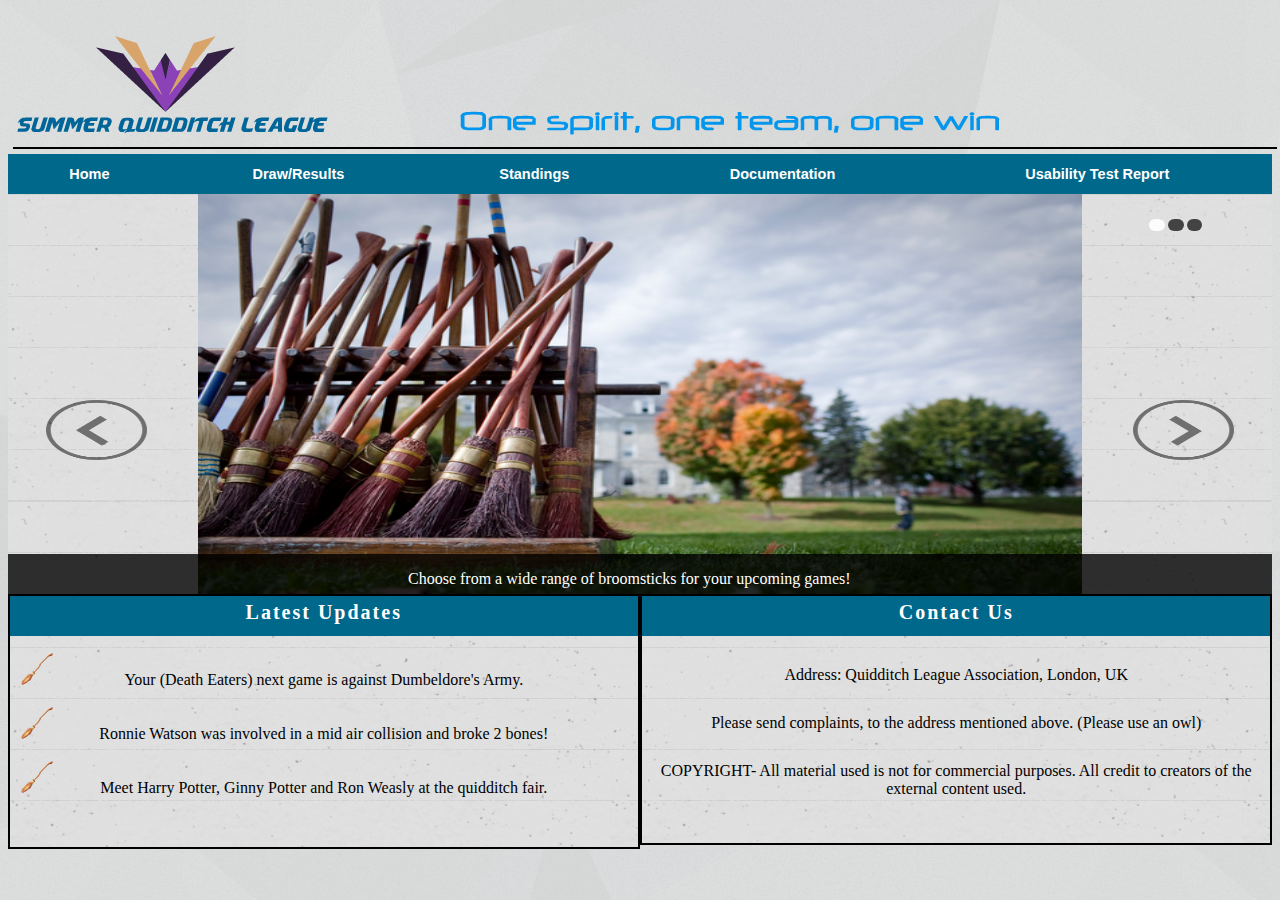
<file: index.html>
<!DOCTYPE html>
<html>
<head>
	<title>Home</title>
	<link rel="stylesheet" type="text/css" href="css/home_page.css">

	<script type="text/javascript">
		
		var nrImg = 3; //number of images
		var IntSeconds = 4; //seconds between the images
		
		function Load(){

			/** If more images are to be added:
			
			1-  add a img tag with Img++ at start of row div
			2- add a list element in Scircles
			3- add a p tag for the info of that pic
			4- change the value of nrImg above.

			**/

			nrShown=0; //image visible
			
			Vect = new Array(nrImg + 10);
			Vect[0] = document.getElementById("Img1");
			Vect[0].style.visibility = "visible";

			// when we do the "for" we start from 1.
			document.getElementById("S" + 0).style.visibility = "visible";

			for (var i = 1; i < nrImg; i++) {
				Vect[i] = document.getElementById("Img" + (i+1));
				document.getElementById("S" + i).style.visibility="visible";
			};

			 document.getElementById("S" + 0).style.backgroundColor = "rgba(255,255,255,0.9)";
			 document.getElementById("SP" + nrShown).style.visibility="visible";


			 myTime = setInterval(Timer,IntSeconds*1000);


		} 

		function Timer(){
			nrShown++;

			if(nrShown == nrImg){
				nrShown=0;
			}
			Effect();
		}

		// image plus the effect
		function Effect() {
			for (var i = 0; i < nrImg; i++) {

				Vect[i].style.opacity= "0"; // to add the fade effect 
				Vect[i].style.visibility="hidden";

				document.getElementById("S" + i).style.backgroundColor = "rgba(0,0,0,0.7)";
				document.getElementById("SP" + i).style.visibility="hidden";

			};
			Vect[nrShown].style.opacity= "1";
			Vect[nrShown].style.visibility="visible";

			document.getElementById("S" + nrShown).style.backgroundColor = "rgba(255,255,255,0.9)";
			document.getElementById("SP" + nrShown).style.visibility="visible";
		}

		function prev(){

			nrShown--;

			if(nrShown == -1){
				nrShown=nrImg-1;
			}
			Effect();

			clearInterval(myTime);
			myTime = setInterval(Timer,IntSeconds*1000);
		}


		//next image
		function next(){
			nrShown++;

			if(nrShown == nrImg){
				nrShown=0;
			}
			Effect();

			clearInterval(myTime);
			myTime = setInterval(Timer,IntSeconds*1000);
		}

	</script>
</head>

<body onload="Load()">

<header>
	<!--The quidditch league logo-->
	<div class="logo"> 
		<a href="index.html">
			<img src="images/1000_2.png">
		</a>

	</div>

	<!-- Clear the float before moving onto the nav bar-->
	<div style="clear:both;"></div>

	<div class="menu_wrapper">

		<div class="nav_bar">

			<ul>
				<li>
					<a href="index.html"> Home </a>
				</li>
				<li>
					<a href="Draw.html"> Draw/Results </a>
				</li>	
				<li>
					<a href="Standings.html"> Standings </a>
				</li>
				<li>
					<a href="Documentation.html"> Documentation </a>
				</li>
				<li>
					<a href="Usability_test.html"> Usability Test Report </a>
				</li>
			</ul>

		</div>
	</div>

</header>


<!--shows information on the current games-->

<div class="main_story">
	<div class="row">
		
		<img id="Img2" src="images/punited.jpg">
		<img id="Img3" src="images/pitch.jpg">
		<img id="Img1" src="images/broomsticks.jpg">
	</div>

	<div id="Snav">
		<div id="SnavUp">
			<div id="Scircles">
				<ul>
					<li id="S0"></li>
					<li id="S1"></li>
					<li id="S2"></li>
				</ul>
			</div>
			
		</div>
		<div id="SnavMiddle">
			<img id="Sleft" src="images/icons/left_2.png" onclick="prev()">
			<img id="Sright" src="images/icons/right_2.png" onclick="next()">
		</div>

		<!-- info-->
		<div id="SnavBottom">
			<p id="SP0">Choose from a wide range of broomsticks for your upcoming games!</p>
			<p id="SP1">Have a chance to meet professional league players! Maybe even get selected for tryouts!</p>
			<p id="SP2">Play games at official quidditch grounds!</p>
		</div>

	</div>

</div>

<!-- clear the style of any floats before moving on to next part-->
<div style="clear:both;"></div>

<div class="footer">

	<!-- have latest info on left-->
	<div class="left">
		<h2>Latest Updates</h2>
		<div class="latest_updates">
			<ul class="list_updates">
				<li>
					Your (Death Eaters) next game is against Dumbeldore's Army.
				</li>
				<br />
				<li>
					Ronnie Watson was involved in a mid air collision and broke 2 bones!
				</li>
				<br />
				<li>
					Meet Harry Potter, Ginny Potter and Ron Weasly at the quidditch fair.
				</li>
			</ul>
		</div>
	</div>

	<!-- have contact info on right-->
	<div class="right">
		<h2>Contact Us</h2>
		<div class="post">
			<div class="post_wrapper">
				<div class="address">
					Address: Quidditch League Association, London, UK 
				</div>
				<div class="complaints">
					Please send complaints, to the address mentioned above. (Please use an owl)
				</div>
				<div class="copyright">
					COPYRIGHT- All material used is not for commercial purposes. All credit to creators of the external content used.
				</div>
			</div>
		</div>
	</div>
</div>

</body>
</html>
</file>
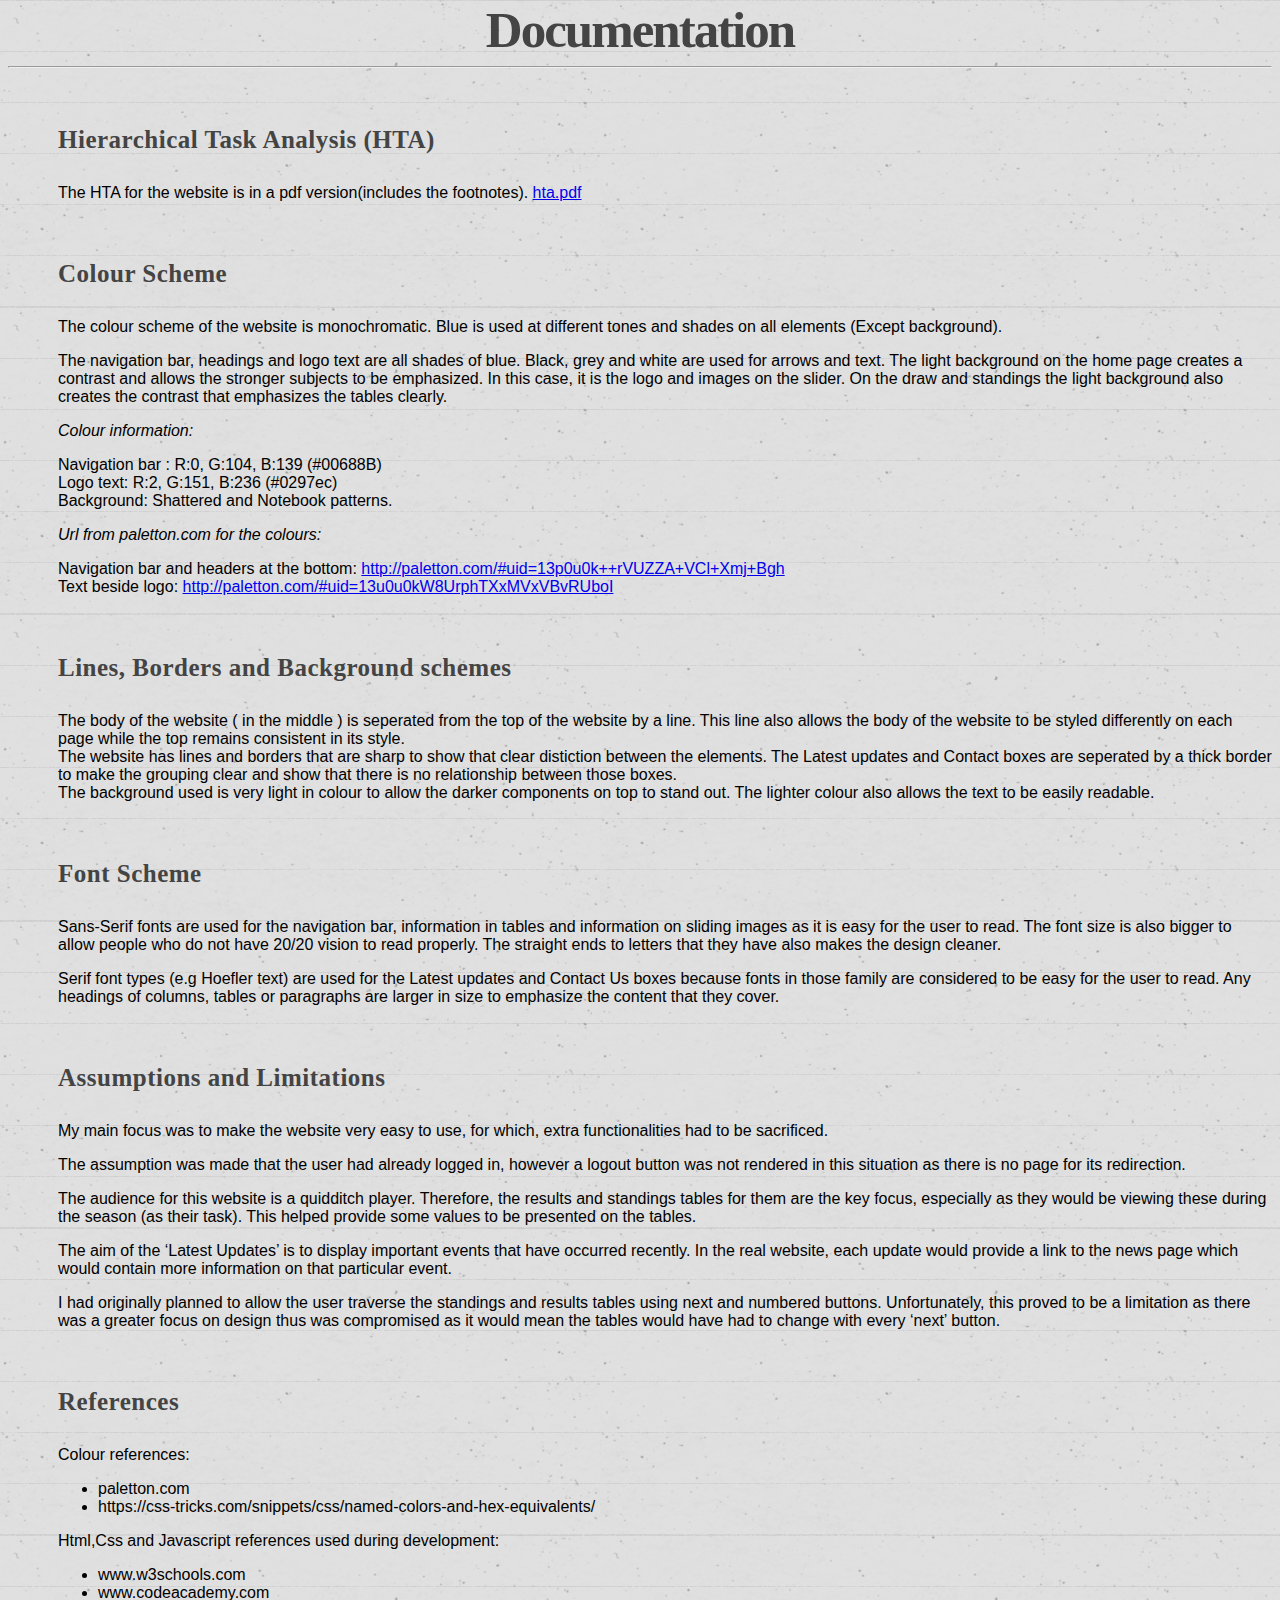
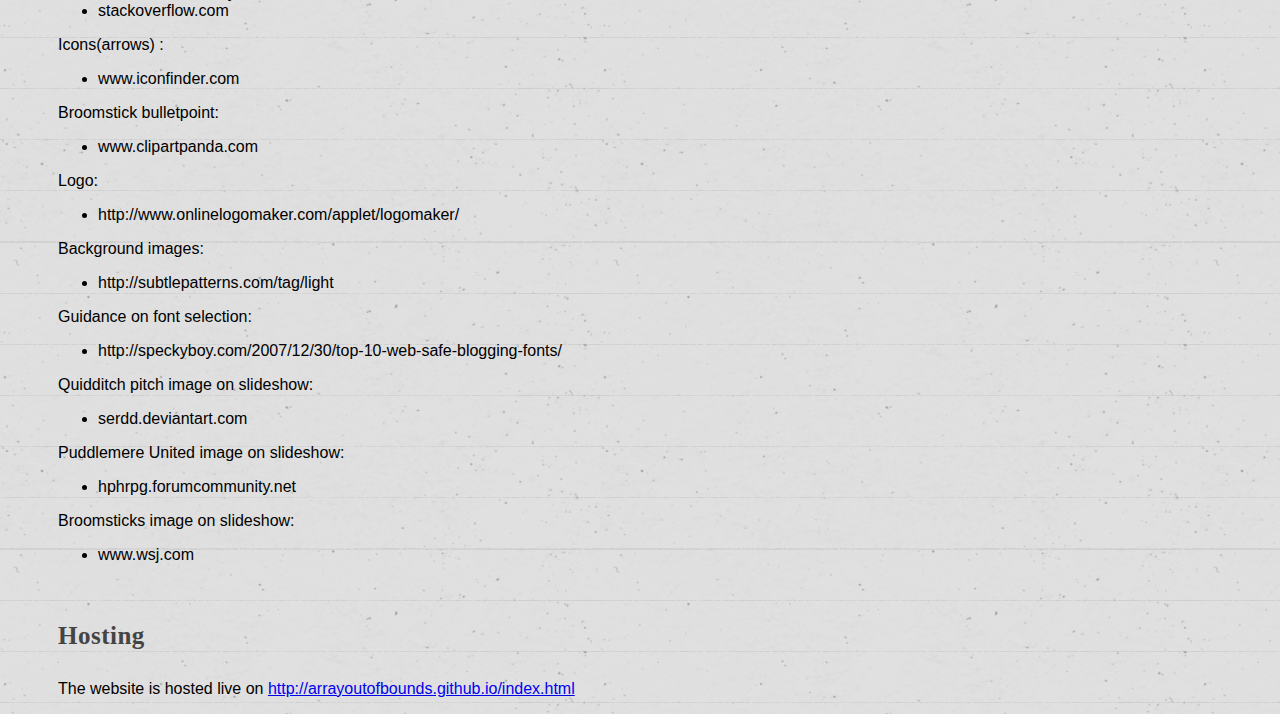
<file: Documentation.html>
<!DOCTYPE html>
<html>
<head>
	<title>Documentation</title>
	<link rel="stylesheet" type="text/css" href="css/documentation_page.css">
</head>
<body>

	<h1>Documentation</h1>
	<hr />

	<!-- start the body of the documentation-->

	<h4 id="hta">Hierarchical Task Analysis (HTA)</h4>
	<p>The HTA for the website is in a pdf version(includes the footnotes). <a target="_blank" href="hta.pdf">hta.pdf</a></p>

	<h4 id="colour_scheme">Colour Scheme</h4>
	<p>The colour scheme of the website is monochromatic. Blue is used at different tones and shades on all elements (Except background).<p>

 	<p>The navigation bar, headings and logo text are all shades of blue. Black, grey and white are used for arrows and text. The light background on the home page creates a contrast and allows the stronger subjects to be emphasized. In this case, it is the logo and images on the slider. On the draw and standings the light background also creates the contrast that emphasizes the tables clearly.</p>

 	<p id="sub1">Colour information:</p>
	<p>Navigation bar :  R:0, G:104, B:139 (#00688B) <br /> Logo text: R:2, G:151, B:236  (#0297ec) <br /> Background: Shattered and Notebook patterns.</p>

	<p id="sub2">Url from paletton.com for the colours:</p>
	<p>Navigation bar and headers at the bottom: <a target="_blank" href="http://paletton.com/#uid=13p0u0k++rVUZZA+VCl+Xmj+Bgh">http://paletton.com/#uid=13p0u0k++rVUZZA+VCl+Xmj+Bgh</a> <br /> Text beside logo: <a target="_blank" href=" http://paletton.com/#uid=13u0u0kW8UrphTXxMVxVBvRUboI"> http://paletton.com/#uid=13u0u0kW8UrphTXxMVxVBvRUboI</a> </p>

	<h4 id="lines">Lines, Borders and Background schemes</h4>
	<p>The body of the website ( in the middle ) is seperated from the top of the website by a line.  This line also allows the body of the website to be styled differently on each page while the top remains consistent in its style. 
	<br />
	The website has lines and borders that are sharp to show that clear distiction between the elements. The Latest updates and Contact boxes are seperated by a thick border to make the grouping clear and show that there is no relationship between those boxes.
	<br />
	The background used is very light in colour to allow the darker components on top to stand out. The lighter colour also allows the text to be easily readable.

	<h4 id="font_scheme">Font Scheme</h4>
	<p>
		Sans-Serif fonts are used for the navigation bar, information in tables and information on sliding images as it is easy for the user to read. The font size is also bigger to allow people who do not have 20/20 vision to read properly. The straight ends to letters that they have also makes the design cleaner.
	</p>
	<p>
		Serif font types (e.g Hoefler text) are used for the Latest updates and Contact Us boxes because fonts in those family are considered to be easy for the user to read. Any headings of columns, tables or paragraphs are larger in size to emphasize the content that they cover.
	</p>

	<h4 id="anl">Assumptions and Limitations</h4>

	<p>My main focus was to make the website very easy to use, for which, extra functionalities had to be sacrificed. </p>

	<p>The assumption was made that the user had already logged in, however a logout button was not rendered in this situation as there is no page for its redirection. </p>

	<p>The audience for this website is a quidditch player. Therefore, the results and standings tables for them are the key focus, especially as they would be viewing these during the season (as their task). This helped provide some values to be presented on the tables.</p>

	<p>The aim of the ‘Latest Updates’ is to display important events that have occurred recently.  In the real website, each update would provide a link to the news page which would contain more information on that particular event. </p>

	<p>I had originally planned to allow the user traverse the standings and results tables using next and numbered buttons. Unfortunately, this proved to be a limitation as there was a greater focus on design thus was compromised as it would mean the tables would have had to change with every ‘next’ button.</p>

	<h4 id="references">References</h4>

	<p>Colour references:</p>

	<ul>
		<li>paletton.com</li>
		<li>https://css-tricks.com/snippets/css/named-colors-and-hex-equivalents/</li>
	</ul>
	

	<p>Html,Css and Javascript references used during development:</p>

	<ul>
		<li>www.w3schools.com</li>
		<li>www.codeacademy.com</li>
		<li>stackoverflow.com</li>
	</ul>

	<p>Icons(arrows) :</p>

	<ul>
		<li>www.iconfinder.com</li>
	</ul>

	<p>Broomstick bulletpoint:</p>

	<ul>
		<li>www.clipartpanda.com</li>
	</ul>

	<p>Logo:</p>

	<ul>
		<li>http://www.onlinelogomaker.com/applet/logomaker/</li>
	</ul>

	<p>Background images:</p>

	<ul>
		<li>http://subtlepatterns.com/tag/light</li>
	</ul>

	<p>Guidance on font selection:</p>

	<ul>
		<li>http://speckyboy.com/2007/12/30/top-10-web-safe-blogging-fonts/</li>
	</ul>

	<p>Quidditch pitch image on slideshow:</p>

	<ul>
		<li>serdd.deviantart.com</li>
	</ul>

	<p>Puddlemere United image on slideshow:</p>

	<ul>
		<li>hphrpg.forumcommunity.net</li>
	</ul>

	<p>Broomsticks image on slideshow:</p>
	<ul>
		<li>www.wsj.com</li>
	</ul>

	<h4 id="hosting">Hosting</h4>

	<p>The website is hosted live on <a target="_blank" href="http://arrayoutofbounds.github.io/index.html">http://arrayoutofbounds.github.io/index.html</a></p>

</body>

</html>
</file>
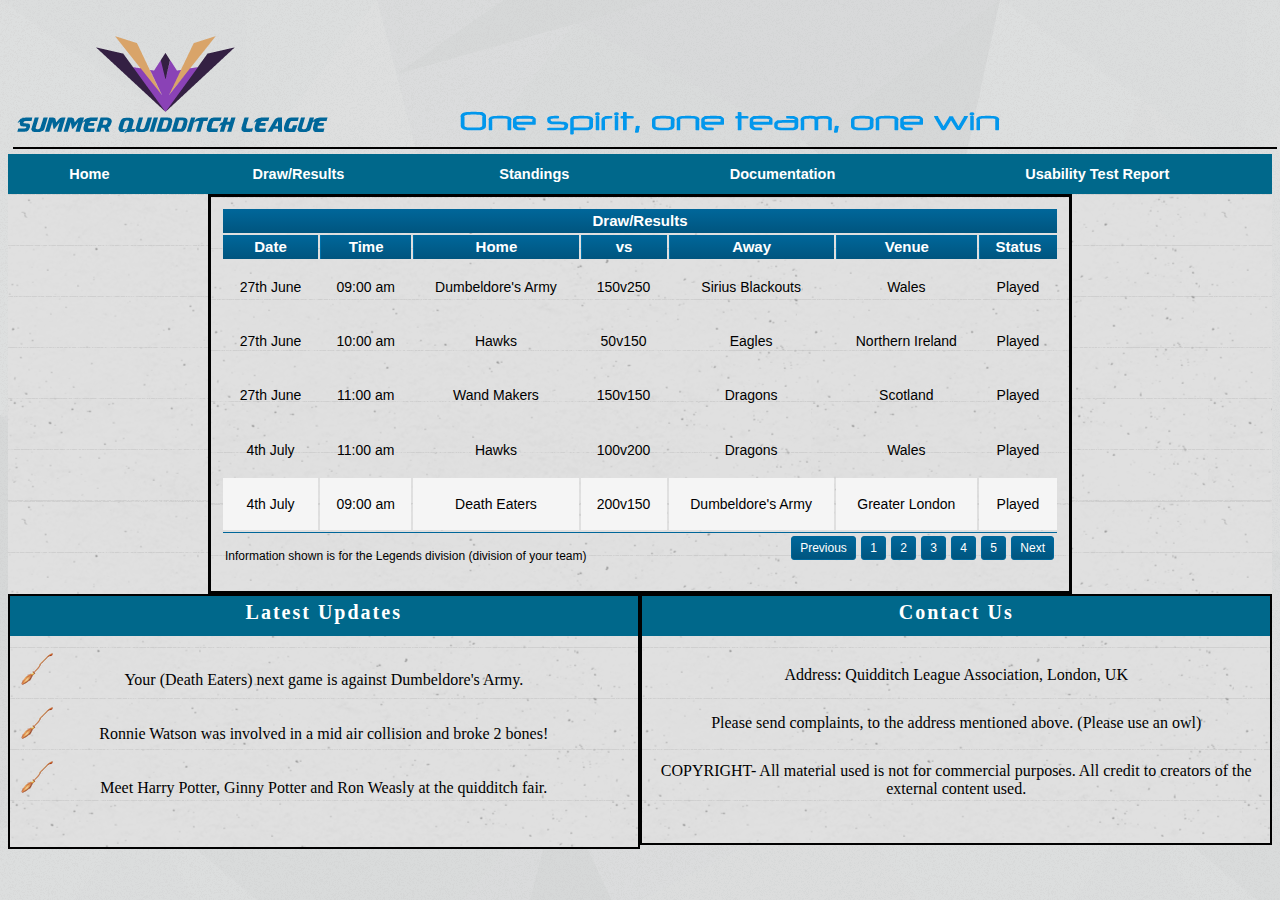
<file: Draw.html>
<!DOCTYPE html>
<html>
<head>
	<title>Draw</title>
	<link rel="stylesheet" type="text/css" href="css/draw_page.css">

	
</head>

<body>

<header>
	<!--The quidditch league logo-->
	<div class="logo"> 
		<a href="index.html">
			<img src="images/1000_2.png">
		</a>

	</div>

	<!-- Clear the float before moving onto the nav bar-->
	<div style="clear:both;"></div>

	<div class="menu_wrapper">

		<div class="nav_bar">

			<ul>
				<li>
					<a href="index.html"> Home </a>
				</li>
				<li>
					<a href="Draw.html"> Draw/Results </a>
				</li>	
				<li>
					<a href="Standings.html"> Standings </a>
				</li>
				<li>
					<a href="Documentation.html"> Documentation </a>
				</li>
				<li>
					<a href="Usability_test.html"> Usability Test Report </a>
				</li>
			</ul>

		</div>
	</div>

</header>


<!--shows information on the current games-->

<div class="main_story">
	<div class="row">
		<div class="datagrid">
			<table>
				<thead>
					<tr>
						<th class="draw" colspan="7">
							Draw/Results
						</th>
					</tr>
					<tr class="headings">
						<th>Date</th>
						<th>Time</th>
						<th>Home</th>
						<th>vs</th>
						<th>Away</th>
						<th>Venue</th>
						<th>Status</th>
					</tr>
				</thead>

				<tfoot>
					<tr>
						<td colspan="7">
							<div id="paging">
								<ul>
									<li><a href="#"><span>Previous</span></a></li>
									<li><a href="#" class="active"><span>1</span></a></li>
									<li><a href="#"><span>2</span></a></li>
									<li><a href="#"><span>3</span></a></li>
									<li><a href="#"><span>4</span></a></li>
									<li><a href="#"><span>5</span></a></li>
									<li><a href="#"><span>Next</span></a></li>
								</ul>
							</div>

							<div id="info">
								<p>Information shown is for the Legends division (division of your team)
							</div>
						</td>	
					</tr>
				</tfoot>

			<tbody class="table_body">
				<tr class="first_row">
					<td>27th June</td>
					<td>09:00 am</td>
					<td>Dumbeldore's Army</td>
					<td>150v250</td>
					<td>Sirius Blackouts</td>
					<td>Wales</td>
					<td>Played</td>
				</tr>
				<tr class="alt" class="second_row">
					<td>27th June</td>	
					<td>10:00 am</td>
					<td>Hawks</td>
					<td>50v150</td>
					<td>Eagles</td>
					<td>Northern Ireland</td>
					<td>Played</td>
				</tr>
				<tr class="third_row">
					<td>27th June</td>	
					<td>11:00 am</td>
					<td>Wand Makers</td>
					<td>150v150</td>
					<td>Dragons</td>
					<td>Scotland</td>
					<td>Played</td>
				</tr>
				
				<tr class="alt" class="fourth_row">
					<td>4th July</td>	
					<td>11:00 am</td>
					<td>Hawks</td>
					<td>100v200</td>
					<td>Dragons</td>
					<td>Wales</td>
					<td>Played</td>
				</tr>
				<tr class="fifth_row">
					<td>4th July</td>	
					<td>09:00 am</td>
					<td>Death Eaters</td>
					<td>200v150</td>
					<td>Dumbeldore's Army</td>
					<td>Greater London</td>
					<td>Played</td>
				</tr>

			</tbody>
			</table>
		</div>
	</div>
</div>


<!-- clear the style of any floats before moving on to next part-->
<div style="clear:both;"></div>

<div class="footer">

	<!-- have latest info on left-->
	<div class="left">
		<h2>Latest Updates</h2>
		<div class="latest_updates">
			<ul class="list_updates">
				<li>
					Your (Death Eaters) next game is against Dumbeldore's Army.
				</li>
				<br />
				<li>
					Ronnie Watson was involved in a mid air collision and broke 2 bones!
				</li>
				<br />
				<li>
					Meet Harry Potter, Ginny Potter and Ron Weasly at the quidditch fair.
				</li>
			</ul>
		</div>
	</div>

	<!-- have contact info on right-->
	<div class="right">
		<h2>Contact Us</h2>
		<div class="post">
			<div class="post_wrapper">
				<div class="address">
					Address: Quidditch League Association, London, UK 
				</div>
				<div class="complaints">
					Please send complaints, to the address mentioned above. (Please use an owl)
				</div>
				<div class="copyright">
					COPYRIGHT- All material used is not for commercial purposes. All credit to creators of the external content used.
				</div>
			</div>
		</div>
	</div>
</div>

</body>
</html>
</file>
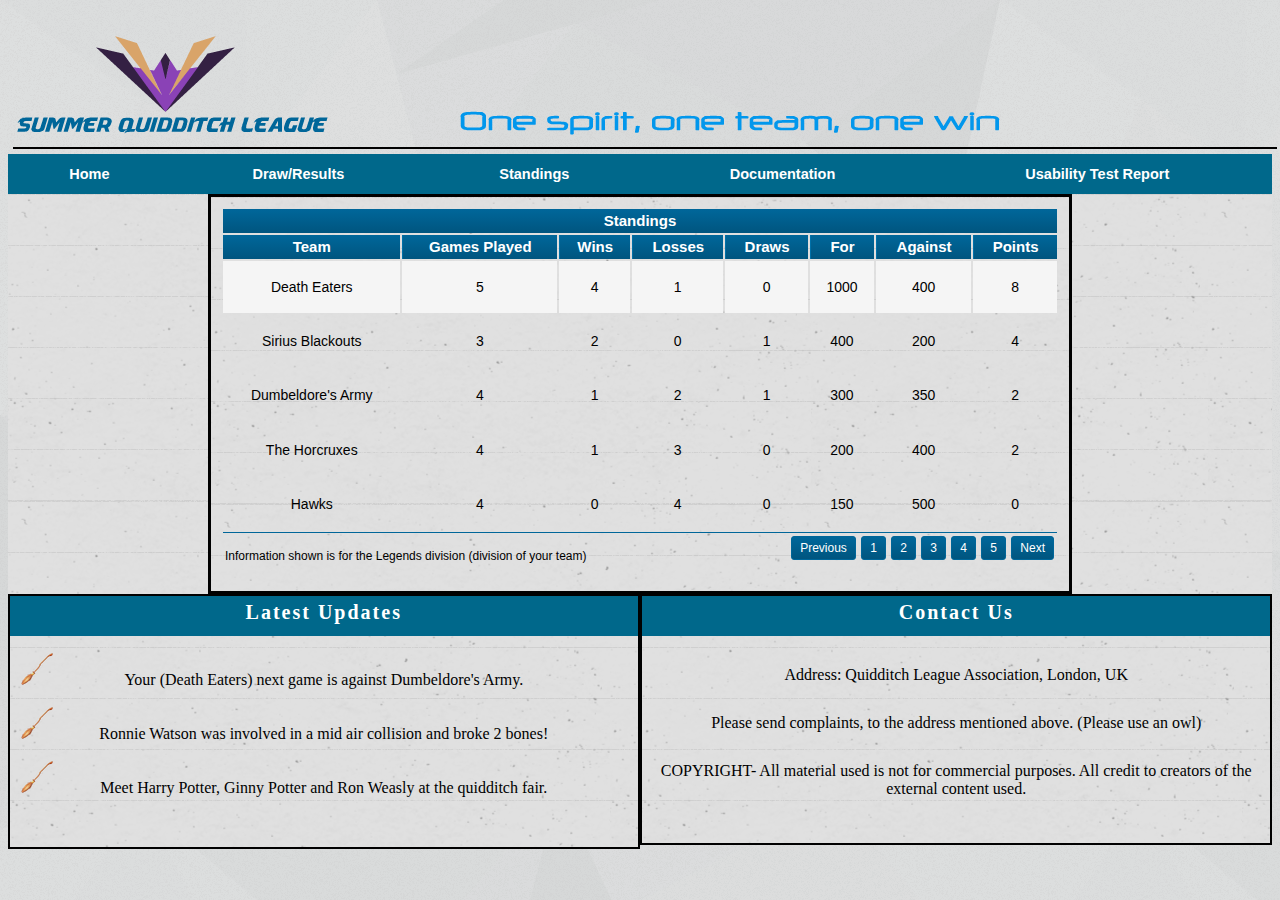
<file: Standings.html>
<!DOCTYPE html>
<html>
<head>
	<title>Standings</title>
	<link rel="stylesheet" type="text/css" href="css/standings_page.css">

	
</head>

<body>

<header>
	<!--The quidditch league logo-->
	<div class="logo"> 
		<a href="index.html">
			<img src="images/1000_2.png">
		</a>

	</div>

	<!-- Clear the float before moving onto the nav bar-->
	<div style="clear:both;"></div>

	<div class="menu_wrapper">

		<div class="nav_bar">

			<ul>
				<li>
					<a href="index.html"> Home </a>
				</li>
				<li>
					<a href="Draw.html"> Draw/Results </a>
				</li>	
				<li>
					<a href="Standings.html"> Standings </a>
				</li>
				<li>
					<a href="Documentation.html"> Documentation </a>
				</li>
				<li>
					<a href="Usability_test.html"> Usability Test Report </a>
				</li>
			</ul>

		</div>
	</div>

</header>


<!--shows information on the current games-->

<div class="main_story">
	<div class="row">
		<div class="datagrid">
			<table>
				<thead>
					<tr>
						<th class="draw" colspan="8">
							Standings
						</th>
					</tr>
					<tr class="headings">
						<th>Team</th>
						<th>Games Played</th>
						<th>Wins</th>
						<th>Losses</th>
						<th>Draws</th>
						<th>For</th>
						<th>Against</th>
						<th>Points</th>
					</tr>
				</thead>

				<tfoot>
					<tr>
						<td colspan="8">
							<div id="paging">
								<ul>
									<li><a href="#"><span>Previous</span></a></li>
									<li><a href="#" class="active"><span>1</span></a></li>
									<li><a href="#"><span>2</span></a></li>
									<li><a href="#"><span>3</span></a></li>
									<li><a href="#"><span>4</span></a></li>
									<li><a href="#"><span>5</span></a></li>
									<li><a href="#"><span>Next</span></a></li>
								</ul>
							</div>

							<div id="info">
								<p>Information shown is for the Legends division (division of your team)
							</div>
						</td>	
					</tr>
				</tfoot>

			<tbody class="table_body">
				<tr class="first_row">
					<td>Death Eaters</td>
					<td>5</td>
					<td>4</td>
					<td>1</td>
					<td>0</td>
					<td>1000</td>
					<td>400</td>
					<td>8</td>
				</tr>
				<tr class="alt" class="second_row">
					<td>Sirius Blackouts</td>	
					<td>3</td>
					<td>2</td>
					<td>0</td>
					<td>1</td>
					<td>400</td>
					<td>200</td>
					<td>4</td>
				</tr>
				<tr class="third_row">
					<td>Dumbeldore's Army</td>	
					<td>4</td>
					<td>1</td>
					<td>2</td>
					<td>1</td>
					<td>300</td>
					<td>350</td>
					<td>2</td>
				</tr>
				
				<tr class="alt" class="fourth_row">
					<td>The Horcruxes</td>	
					<td>4</td>
					<td>1</td>
					<td>3</td>
					<td>0</td>
					<td>200</td>
					<td>400</td>
					<td>2</td>
				</tr>
				<tr class="fifth_row">
					<td>Hawks</td>	
					<td>4</td>
					<td>0</td>
					<td>4</td>
					<td>0</td>
					<td>150</td>
					<td>500</td>
					<td>0</td>
				</tr>
			</tbody>
			</table>
		</div>
	</div>

</div>

<!-- clear the style of any floats before moving on to next part-->
<div style="clear:both;"></div>

<div class="footer">

	<!-- have latest info on left-->
	<div class="left">
		<h2>Latest Updates</h2>
		<div class="latest_updates">
			<ul class="list_updates">
				<li>
					Your (Death Eaters) next game is against Dumbeldore's Army.
				</li>
				<br />
				<li>
					Ronnie Watson was involved in a mid air collision and broke 2 bones!
				</li>
				<br />
				<li>
					Meet Harry Potter, Ginny Potter and Ron Weasly at the quidditch fair.
				</li>
			</ul>
		</div>
	</div>

	<!-- have contact info on right-->
	<div class="right">
		<h2>Contact Us</h2>
		<div class="post">
			<div class="post_wrapper">
				<div class="address">
					Address: Quidditch League Association, London, UK 
				</div>
				<div class="complaints">
					Please send complaints, to the address mentioned above. (Please use an owl)
				</div>
				<div class="copyright">
					COPYRIGHT- All material used is not for commercial purposes. All credit to creators of the external content used.
				</div>
			</div>
		</div>
	</div>
</div>

</body>
</html>
</file>
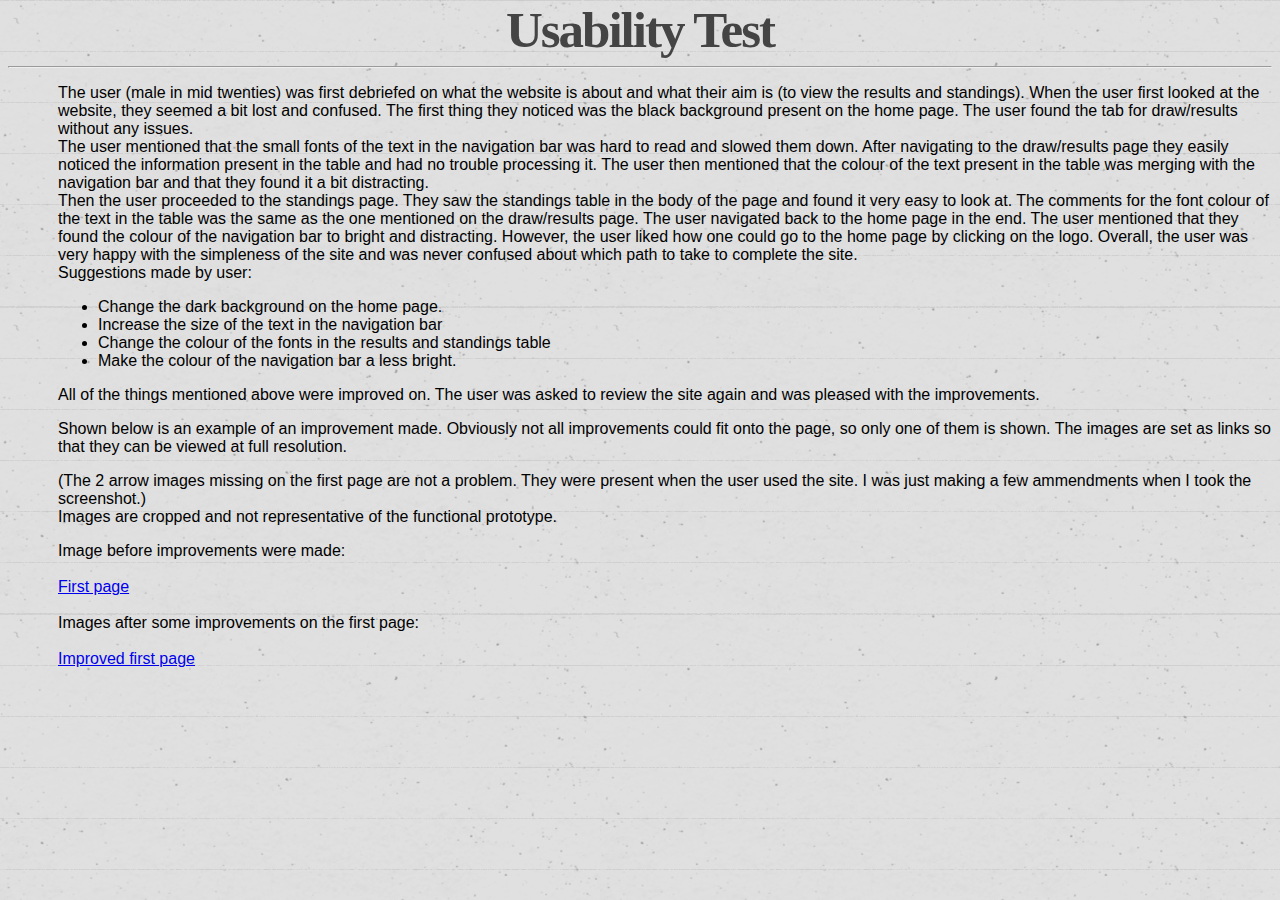
<file: Usability_test.html>
<!DOCTYPE html>
<html>
<head>
	<title>Usability Test</title>
	<link rel="stylesheet" type="text/css" href="css/usabilitytest_page.css">
</head>
<body>

	<h1>Usability Test</h1>
	<hr />

	<p>The user (male in mid twenties) was first debriefed on what the website is about and what their aim is (to view the results and standings). When the user first looked at the website, they seemed a bit lost and confused. The first thing they noticed was the black background present on the home page. The user found the tab for draw/results without any issues.
	<br />
	The user mentioned that the small fonts of the text in the navigation bar was hard to read and slowed them down. After navigating to the draw/results page they easily noticed the information present in the table and had no trouble processing it. The user then mentioned that the colour of the text present in the table was merging with the navigation bar and that they found it a bit distracting.
	<br />
	Then the user proceeded to the standings page. They saw the standings table in the body of the page and found it very easy to look at. The comments for the font colour of the text in the table was the same as the one mentioned on the draw/results page. The user navigated back to the home page in the end. The user mentioned that they found the colour of the navigation bar to bright and distracting. However, the user liked how one could go to the home page by clicking on the logo. Overall, the user was very happy with the simpleness of the site and was never confused about which path to take to complete the site.  
	<br />
	Suggestions made by user:
	<br />
	</p>
	<ul>
		<li>Change the dark background on the home page.</li>
		<li>Increase the size of the text in the navigation bar</li>
		<li>Change the colour of the fonts in the results and standings table</li>
		<li>Make the colour of the navigation bar a less bright.</li>
	</ul>

	<p>All of the things mentioned above were improved on. The user was asked to review the site again and was pleased with the improvements.</p>

	<p>Shown below is an example of an improvement made. Obviously not all improvements could fit onto the page, so only one of them is shown. The images are set as links so that they can be viewed at full resolution.</p>

	<p>(The 2 arrow images missing on the first page are not a problem. They were present when the user used the site. I was just making a few ammendments when I took the screenshot.) 
	<br />
	Images are cropped and not representative of the functional prototype.
	</p>

	<div class="improvements">
		<p>Image before improvements were made: 
		<br />
		<br />
		<a href="improvement_images/before.png" target="_blank">First page</a>
		<br />
		<br />
		Images after some improvements on the first page:
		<br />
		<br />
		<a href="improvement_images/after.png" target="_blank">Improved first page</a>
		
	</div>
	

</body>
</html>
</file>
<file: css/home_page.css>
body{
	background: url(../images/shattered.png);
	overflow: scroll;
}

.logo{
	float: left;
	top: 20px;
	margin: 5px 5px 5px 5px;
	position: relative;
	z-index: 1;

	border-width: 2px;
    border-bottom-width:2px;
    border-bottom-color:Black;
    border-bottom-style: solid;
    width: 100%;
}

.menu_wrapper{
	position: relative;
	top: 20px;
	left: 0px;
	margin-bottom: 10px;
}

.nav_bar {
	display: table;
	width: 100%;
	border-collapse: collapse;
	border: none;
}

.nav_bar ul {
	background: #30A6E6;
	display: table-row;
}
.nav_bar li {
	display: table-cell;
	margin: 0;
}

.nav_bar a {
	/**background: #30A6E6;**/
	background: #00688B;
	color: #FFFFFF;
	display: block;
	font: bold 14.5px/20px sans-serif;
	padding: 10px 25px;
	text-align: center;
	text-decoration: none;
	-webkit-transition: all .25s ease;
	-moz-transition: all .25s ease;
	-ms-transition: all .25s ease;
	-o-transition: all .25s ease;
	transition: all .25s ease;
}
.nav_bar li:hover a {
	background: #000000;
}

.main_story{
	position: relative;
	background: url(../images/notebook.png);
	margin-top: 20px;
	width: 100%;
	height: 400px;
}

.row {
    width: 100%;
    margin: 0 auto;
    height: 100%;
}

.row img{
	/* Overlays image*/
    margin: 0 auto;
	height: 100%;
	width: 70%;
	position: absolute;
	top: 0;
	left: 100px;
	right: 100px;
	transition: 1s;
	visibility: hidden;
	/** we want to show only one image at a time**/
}

#Snav{
	display: block;
	width: 100%;
	height: 100%;
	position: absolute;
	top: 0;
	left: 0;
}

#SnavUp{
	display: block;
	width: 100%;
	height: 20%;
}

#Scircles{
	background-color: none;
	display: block;
	width: 5%;
	height: 15%;
	margin-right: 5%;
	margin-top: 2%;
	float: right;
}

#Scircles ul{
	margin:0;
	float: right;
	display: block;
	width: 100%;
	height: 100%;
}

#Scircles li{
	list-style: none;
	display: block;
	background-color: rgba(0,0,0,0.7);
	width: 25%;
	height: 100%;
	margin-left: 5%;
	float: left;

	visibility: hidden;

	border-bottom-left-radius: 25px;
	border-top-left-radius: 25px;
	border-bottom-right-radius: 25px;
	border-top-right-radius: 25px;

}

#SnavMiddle{
	display: block;
	height: 15%;
	width: 100%;
	margin-top: 10%; /** this is upto you and where you want to display the buttons**/
}

/** left button **/
#Sleft{
	width: 8%;
	height: 100%;
	float: left;
	margin-left: 3%;
	opacity: 0.5;
}

#Sleft :hover{
	opacity: 0.8;
}

/** right button **/
#Sright{
	width: 8%;
	height: 100%;
	float: right;
	margin-left: 3%;
	margin-right: 3%;
	opacity: 0.5;
}

#Sright :hover{
	opacity: 0.8;
}

/** now we add the info at the bottom of the slider**/

#SnavBottom{
	display: block;
	background-color: rgba(0,0,0,0.8);
	width: 100%;
	height: 10%;
	position: absolute;
	bottom: 0;
	left: 0;

}

#SnavBottom p{
	font: normal 100% Cambria;
	color: #fff;
	position: absolute;
	top: 0px;
	bottom: 5px;
	left: 400px;
	margin-left: 0%;
	visibility: hidden;
	z-index: 50; /** makes sure that the text is always shown at the top**/
}

.footer{
	position: relative;
	width: 100%;
    margin: 0 auto;
    height: 120px;
    display: block;
    height: 100%;
}

.left{
	float: left;
	width: 49.65%;
	height: 100%;
	/**border-radius: 25px;**/
    border: 2px solid black;
    background-image: url(../images/notebook.png);
}

.right{
	float: right;
	width: 49.65%;
	height: 100%;
	/**border-radius: 25px;**/
    border: 2px solid black;
    background-image: url(../images/notebook.png);
}

.left h2{
	font-family:  'Hoefler Text', Georgia, 'Times New Roman', serif;
	color: white;
	font-weight: bold;
	letter-spacing: .1em;
	font-size: 20px;
	text-align: center;
	background-color: #00688B;
	height: 30px;
	margin-top: 0.1px;
	/**border-radius: 25px;**/
	padding: 5px;
}

.latest_updates{
	margin: 50px;
	margin-top: 10px;
}

.list_updates{
	margin:0;
	padding: 0;
}

.list_updates li{
	font-family: Georgia,serif;
	display: list-item;
	text-align: center;
	color: black;
	left: 10px;
	list-style-image: url(../images/icons/broomstick_icon.png);
}

.right h2{
	font-family:  'Hoefler Text', Georgia, 'Times New Roman', serif;
	color: white;
	font-weight: bold;
	letter-spacing: .1em;
	font-size: 20px;
	text-align: center;
	background-color: #00688B;
	height: 30px;
	margin-top: 0.1px;
	/**border-radius: 25px;**/
	padding: 5px;
}

.post{
	margin-top: 20px;
	height: 100%;
}

.post_wrapper{
	margin: 0;
	padding: 0px;
	height: 100%;
}

.address{
	font-family: Georgia,serif;
	text-align: center;
	color: black;
	padding: 10px;
	margin-bottom: 10px;
}

.complaints{
	font-family: Georgia,serif;
	text-align: center;
	color: black;
	padding: 10px;
	margin-bottom: 10px;
}

.copyright{
	font-family: Georgia,serif;
	text-align: center;
	color: black;
	padding: 10px;
	margin-bottom: 35px;
}
</file>
<file: css/documentation_page.css>
body{
	background: url(../images/notebook.png);
}

h1{
	text-align: center;

	font-family: times, Times New Roman, times-roman, georgia, serif;
	color: #444;
	margin: 0;
	padding: 0px 0px 6px 0px;
	font-size: 51px;
	line-height: 44px;
	letter-spacing: -2px;
	font-weight: bold;
}

#hta{
	text-align: left;

	font-family: times, Times New Roman, times-roman, georgia, serif;
	color: #444;
	margin: 50px;
	margin-bottom: 10px;
	padding: 0px 0px 6px 0px;
	font-size: 25px;
	line-height: 44px;
	letter-spacing: .5px;
	font-weight: bold;
}

#colour_scheme{
	text-align: left;

	font-family: times, Times New Roman, times-roman, georgia, serif;
	color: #444;
	margin: 50px;
	margin-bottom: 10px;
	padding: 0px 0px 6px 0px;
	font-size: 25px;
	line-height: 44px;
	letter-spacing: .5px;
	font-weight: bold;
}

#lines{
	text-align: left;

	font-family: times, Times New Roman, times-roman, georgia, serif;
	color: #444;
	margin: 50px;
	margin-bottom: 10px;
	padding: 0px 0px 6px 0px;
	font-size: 25px;
	line-height: 44px;
	letter-spacing: .5px;
	font-weight: bold;
}

#font_scheme{
	text-align: left;

	font-family: times, Times New Roman, times-roman, georgia, serif;
	color: #444;
	margin: 50px;
	margin-bottom: 10px;
	padding: 0px 0px 6px 0px;
	font-size: 25px;
	line-height: 44px;
	letter-spacing: .5px;
	font-weight: bold;
}

#anl{
	text-align: left;

	font-family: times, Times New Roman, times-roman, georgia, serif;
	color: #444;
	margin: 50px;
	margin-bottom: 10px;
	padding: 0px 0px 6px 0px;
	font-size: 25px;
	line-height: 44px;
	letter-spacing: .5px;
	font-weight: bold;
}

#references{
	text-align: left;

	font-family: times, Times New Roman, times-roman, georgia, serif;
	color: #444;
	margin: 50px;
	margin-bottom: 10px;
	padding: 0px 0px 6px 0px;
	font-size: 25px;
	line-height: 44px;
	letter-spacing: .5px;
	font-weight: bold;
}

#hosting{
	text-align: left;

	font-family: times, Times New Roman, times-roman, georgia, serif;
	color: #444;
	margin: 50px;
	margin-bottom: 10px;
	padding: 0px 0px 6px 0px;
	font-size: 25px;
	line-height: 44px;
	letter-spacing: .5px;
	font-weight: bold;
}

p{
	text-align: left;
	color: black;
	font-family: sans-serif;
	margin-left: 50px;
}

li{
	text-align: left;
	color: black;
	font-family: sans-serif;
	margin-left: 50px;
}

#sub1,#sub2{
	font-style: italic;
}

hr.style-seven {
    height: 30px;
    border-style: solid;
    border-color: black;
    border-width: 1px 0 0 0;
    border-radius: 20px;
}
</file>
<file: css/draw_page.css>
body{
    background: url(../images/shattered.png);
    overflow: scroll;
}

.logo{
    float: left;
    top: 20px;
    margin: 5px 5px 5px 5px;
    position: relative;
    z-index: 1;

    border-width: 2px;
    border-bottom-width:2px;
    border-bottom-color:Black;
    border-bottom-style: solid;
    width: 100%;
}

.menu_wrapper{
    position: relative;
    top: 20px;
    left: 0px;
    margin-bottom: 10px;
}

.nav_bar {
    display: table;
    width: 100%;
    border-collapse: collapse;
    border: none;
}

.nav_bar ul {
    background: #30A6E6;
display: table-row;
}
.nav_bar li {
display: table-cell;
margin: 0;
}

.nav_bar a {
    /**background: #30A6E6;**/
    background: #00688B;
    color: #FFFFFF;
    display: block;
    font: bold 14.5px/20px sans-serif;
    padding: 10px 25px;
    text-align: center;
    text-decoration: none;
    -webkit-transition: all .25s ease;
    -moz-transition: all .25s ease;
    -ms-transition: all .25s ease;
    -o-transition: all .25s ease;
    transition: all .25s ease;
}
.nav_bar li:hover a {
    background: #000000;
}

.main_story{
    position: relative;
    background: url(../images/notebook.png);
    margin-top: 20px;
    width: 100%;
    height: 400px;
}

.row {
    width: 100%;
    margin: 0 auto;
    height: 100%;
}

/** put the css for the table after this**/
.datagrid table { 
    text-align: left;
    width: 100%;
    height: 100%; 
    padding: 10px;
    top: 10px; 
    /**border-radius: 25px;**/
    border: 3px solid black;
    background-image: url(../images/notebook.png);
}


.datagrid {
    font: normal 12px/150% Arial, Helvetica, sans-serif;
    background-image: url(../images/notebook.png); 
    overflow: hidden;  
}
    
.datagrid table td, .datagrid table th {
     padding: 3px 10px; 
}

.datagrid table thead th {
    background:-webkit-gradient( linear, left top, left bottom, color-stop(0.05, #006699), color-stop(1, #00557F) );
    background:-moz-linear-gradient( center top, #006699 5%, #00557F 100% );
    filter:progid:DXImageTransform.Microsoft.gradient(startColorstr='#006699', endColorstr='#00557F');
    background-color:#006699;
    color:#FFFFFF;
    font-size: 15px; 
    font-weight: bold; 
    border-left: 1px solid #0070A8;
} 

.datagrid table thead th:first-child { 
    border: none; 
}

.datagrid table tbody td { 
   
    /**color: #00557F;**/
    color: black;

    /**border-left: 4px solid #E1EEF4;**/

    font-size: 14px;
    font-weight: normal;
}

.datagrid table tbody .alt td { 
    /**background: #E1EEf4; **/
    /**color: #00557F; **/
    color: black;
}

.datagrid table tbody td:first-child {
     border-left: none; 
}

.datagrid table tbody tr:last-child td { 
    border-bottom: none;
}

.datagrid table tfoot td div { 
    border-top: 1px solid #006699;
    /**background: #E1EEf4;**/
} 

.datagrid table tfoot td { 
    padding: 0; 
    font-size: 12px 
}

.datagrid table tfoot td div{ 
    padding: 2px; 
}

.datagrid table tfoot td ul { 
    margin: 0; 
    padding:0; 
    list-style: none; 
    text-align: right; 
}
.datagrid table tfoot  li { 
    display: inline; 
}

.datagrid table tfoot li a { 
    text-decoration: none; 
    display: inline-block; 
    padding: 2px 8px; 
    margin: 1px;
    color: #FFFFFF;
    border: 1px solid #006699;
    -webkit-border-radius: 3px; 
    -moz-border-radius: 3px;
    border-radius: 3px;
    background:-webkit-gradient( linear, left top, left bottom, color-stop(0.05, #006699), color-stop(1, #00557F) );
    background:-moz-linear-gradient( center top, #006699 5%, #00557F 100% );
    filter:progid:DXImageTransform.Microsoft.gradient(startColorstr='#006699', endColorstr='#00557F');
    background-color:#006699; 
}

.datagrid table tfoot ul.active, .datagrid table tfoot ul a:hover { 
    text-decoration: none;
    border-color: #00557F; 
    color: #FFFFFF; 
    background: none; 
    background-color:#006699;
}

div.dhtmlx_window_active, div.dhx_modal_cover_dv { position: fixed !important; }


.datagrid{

    height: 100%;
    margin-left: 200px;
    margin-right: 200px;
}

.draw{
    text-align: center;
}

#paging{
    float: right;
    width:44%;
}

#info{
    float: left;
    width:55%;
}

.fifth_row{
    background-color: #F5F5F5;
}

.table_body{
    text-align: center;
}

.headings{
    text-align: center;
}

.footer{
    position: relative;
    width: 100%;
    margin: 0 auto;
    height: 120px;
    display: block;
    height: 100%;
}

.left{
    float: left;
    width: 49.65%;
    height: 100%;
    border: 2px solid black;
    background-image: url(../images/notebook.png);
}

.right{
    float: right;
    width: 49.65%;
    height: 100%;
    border: 2px solid black;
    background-image: url(../images/notebook.png);
}

.left h2{
    font-family:  'Hoefler Text', Georgia, 'Times New Roman', serif;
    color: white;
    font-weight: bold;
    letter-spacing: .1em;
    font-size: 20px;
    text-align: center;
    background-color: #00688B;
    height: 30px;
    margin-top: 0.1px;
    padding: 5px;
}

.latest_updates{
    margin: 50px;
    margin-top: 10px;
}

.list_updates{
    margin:0;
    padding: 0;
}

.list_updates li{
    font-family: Georgia,serif;
    display: list-item;
    text-align: center;
    color: black;
    left: 10px;
    list-style-image: url(../images/icons/broomstick_icon.png);
}

.right h2{
    font-family:  'Hoefler Text', Georgia, 'Times New Roman', serif;
    color: white;
    font-weight: bold;
    letter-spacing: .1em;
    font-size: 20px;
    text-align: center;
    background-color: #00688B;
    height: 30px;
    margin-top: 0.1px;
    padding: 5px;
}

.post{
    margin-top: 20px;
    height: 100%;
}

.post_wrapper{
    margin: 0;
    padding: 0px;
    height: 100%;
}

.address{
    font-family: Georgia,serif;
    text-align: center;
    color: black;
    padding: 10px;
    margin-bottom: 10px;
}

.complaints{
    font-family: Georgia,serif;
    text-align: center;
    color: black;
    padding: 10px;
    margin-bottom: 10px;
}

.copyright{
    font-family: Georgia,serif;
    text-align: center;
    color: black;
    padding: 10px;
    margin-bottom: 35px;
}
</file>
<file: css/standings_page.css>
body{
    background: url(../images/shattered.png);
    overflow: scroll;
}

.logo{
    float: left;
    top: 20px;
    margin: 5px 5px 5px 5px;
    position: relative;
    z-index: 1;

    border-width: 2px;
    border-bottom-width:2px;
    border-bottom-color:Black;
    border-bottom-style: solid;
    width: 100%;
}

.menu_wrapper{
    position: relative;
    top: 20px;
    left: 0px;
    margin-bottom: 10px;
}

.nav_bar {
    display: table;
    width: 100%;
    border-collapse: collapse;
    border: none;
}

.nav_bar ul {
    background: #30A6E6;
display: table-row;
}
.nav_bar li {
display: table-cell;
margin: 0;
}

.nav_bar a {
    /**background: #30A6E6;**/
    background: #00688B;
    color: #FFFFFF;
    display: block;
    font: bold 14.5px/20px sans-serif;
    padding: 10px 25px;
    text-align: center;
    text-decoration: none;
    -webkit-transition: all .25s ease;
    -moz-transition: all .25s ease;
    -ms-transition: all .25s ease;
    -o-transition: all .25s ease;
    transition: all .25s ease;
}
.nav_bar li:hover a {
    background: #000000;
}

.main_story{
    position: relative;
    background: url(../images/notebook.png);
    margin-top: 20px;
    width: 100%;
    height: 400px;
}

.row {
    width: 100%;
    margin: 0 auto;
    height: 100%;
}

/** put the css for the table after this**/
.datagrid table { 
    text-align: left;
    width: 100%;
    height: 100%; 
    padding: 10px;
    top: 10px; 
    /**border-radius: 25px;**/
    border: 3px solid black;
    background-image: url(../images/notebook.png);
}


.datagrid {
    font: normal 12px/150% Arial, Helvetica, sans-serif;
    background-image: url(../images/notebook.png); 
    overflow: hidden;  
}
    
.datagrid table td, .datagrid table th {
     padding: 3px 10px; 
}

.datagrid table thead th {
    background:-webkit-gradient( linear, left top, left bottom, color-stop(0.05, #006699), color-stop(1, #00557F) );
    background:-moz-linear-gradient( center top, #006699 5%, #00557F 100% );
    filter:progid:DXImageTransform.Microsoft.gradient(startColorstr='#006699', endColorstr='#00557F');
    background-color:#006699;
    color:#FFFFFF;
    font-size: 15px; 
    font-weight: bold; 
    border-left: 1px solid #0070A8;
} 

.datagrid table thead th:first-child { 
    border: none; 
}

.datagrid table tbody td { 
   
    /**color: #00557F;**/
    color: black;

    /**border-left: 4px solid #E1EEF4;**/

    font-size: 14px;
    font-weight: normal;
}

.datagrid table tbody .alt td { 
    /**background: #E1EEf4; **/
    /**color: #00557F; **/
    color: black;
}

.datagrid table tbody td:first-child {
     border-left: none; 
}

.datagrid table tbody tr:last-child td { 
    border-bottom: none;
}

.datagrid table tfoot td div { 
    border-top: 1px solid #006699;
    /**background: #E1EEf4;**/
} 

.datagrid table tfoot td { 
    padding: 0; 
    font-size: 12px 
}

.datagrid table tfoot td div{ 
    padding: 2px; 
}

.datagrid table tfoot td ul { 
    margin: 0; 
    padding:0; 
    list-style: none; 
    text-align: right; 
}
.datagrid table tfoot  li { 
    display: inline; 
}

.datagrid table tfoot li a { 
    text-decoration: none; 
    display: inline-block; 
    padding: 2px 8px; 
    margin: 1px;
    color: #FFFFFF;
    border: 1px solid #006699;
    -webkit-border-radius: 3px; 
    -moz-border-radius: 3px;
    border-radius: 3px;
    background:-webkit-gradient( linear, left top, left bottom, color-stop(0.05, #006699), color-stop(1, #00557F) );
    background:-moz-linear-gradient( center top, #006699 5%, #00557F 100% );
    filter:progid:DXImageTransform.Microsoft.gradient(startColorstr='#006699', endColorstr='#00557F');
    background-color:#006699; 
}

.datagrid table tfoot ul.active, .datagrid table tfoot ul a:hover { 
    text-decoration: none;
    border-color: #00557F; 
    color: #FFFFFF; 
    background: none; 
    background-color:#006699;
}

div.dhtmlx_window_active, div.dhx_modal_cover_dv { position: fixed !important; }


.datagrid{

    height: 100%;
    margin-left: 200px;
    margin-right: 200px;
}

.draw{
    text-align: center;
}

#paging{
    float: right;
    width:44%;
}

#info{
    float: left;
    width:55%;
}

.first_row{
    background-color: #F5F5F5;
}

.table_body{
    text-align: center;
}

.headings{
    text-align: center;
}

.footer{
    position: relative;
    width: 100%;
    margin: 0 auto;
    height: 120px;
    display: block;
    height: 100%;
}

.left{
    float: left;
    width: 49.65%;
    height: 100%;
    border: 2px solid black;
    background-image: url(../images/notebook.png);
}

.right{
    float: right;
    width: 49.65%;
    height: 100%;
    border: 2px solid black;
    background-image: url(../images/notebook.png);
}

.left h2{
    font-family:  'Hoefler Text', Georgia, 'Times New Roman', serif;
    color: white;
    font-weight: bold;
    letter-spacing: .1em;
    font-size: 20px;
    text-align: center;
    background-color: #00688B;
    height: 30px;
    margin-top: 0.1px;
    padding: 5px;
}

.latest_updates{
    margin: 50px;
    margin-top: 10px;
}

.list_updates{
    margin:0;
    padding: 0;
}

.list_updates li{
    font-family: Georgia,serif;
    display: list-item;
    text-align: center;
    color: black;
    left: 10px;
    list-style-image: url(../images/icons/broomstick_icon.png);
}

.right h2{
    font-family:  'Hoefler Text', Georgia, 'Times New Roman', serif;
    color: white;
    font-weight: bold;
    letter-spacing: .1em;
    font-size: 20px;
    text-align: center;
    background-color: #00688B;
    height: 30px;
    margin-top: 0.1px;
    padding: 5px;
}

.post{
    margin-top: 20px;
    height: 100%;
}

.post_wrapper{
    margin: 0;
    padding: 0px;
    height: 100%;
}

.address{
    font-family: Georgia,serif;
    text-align: center;
    color: black;
    padding: 10px;
    margin-bottom: 10px;
}

.complaints{
    font-family: Georgia,serif;
    text-align: center;
    color: black;
    padding: 10px;
    margin-bottom: 10px;
}

.copyright{
    font-family: Georgia,serif;
    text-align: center;
    color: black;
    padding: 10px;
    margin-bottom: 35px;
}
</file>
<file: css/usabilitytest_page.css>
body{
	background: url(../images/notebook.png);
}

h1{
	text-align: center;

	font-family: times, Times New Roman, times-roman, georgia, serif;
	color: #444;
	margin: 0;
	padding: 0px 0px 6px 0px;
	font-size: 51px;
	line-height: 44px;
	letter-spacing: -2px;
	font-weight: bold;
}

hr.style-seven {
    height: 30px;
    border-style: solid;
    border-color: black;
    border-width: 1px 0 0 0;
    border-radius: 20px;
}

p {
	text-align: left;
	color: black;
	font-family: sans-serif;
	margin-left: 50px;
}

ul{
	text-align: left;
	color: black;
	font-family: sans-serif;
	margin-left: 50px;
}
</file>
